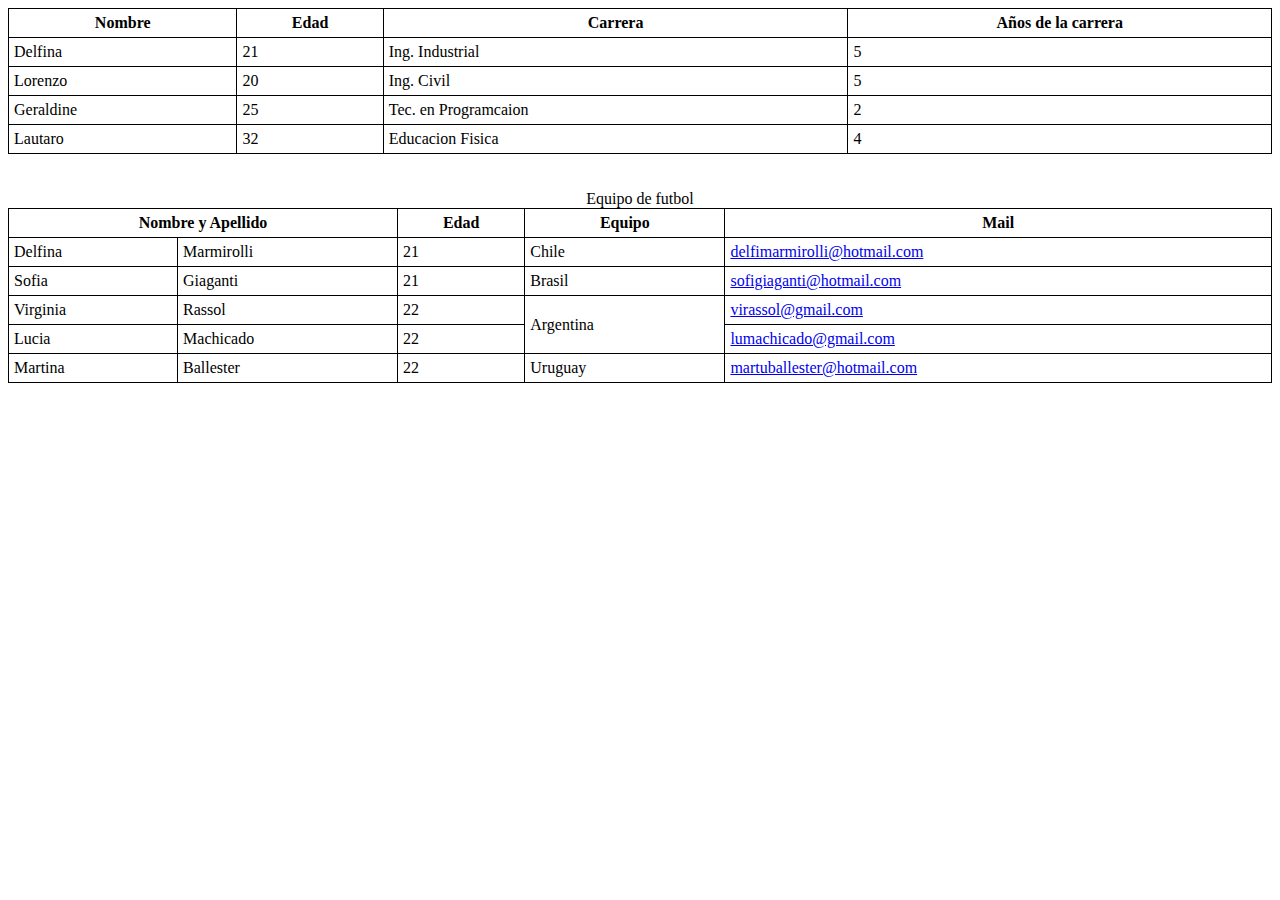
<file: UTN/LabComII/utn-labcomII-practices/U02P02/index.html>
<!DOCTYPE html>
<html lang="en">
<head>
    <meta charset="UTF-8">
    <meta name="viewport" content="width=device-width, initial-scale=1.0">
    <title>Practica 2</title>

    <style>
        table,
        td,
        th{
            border: 1px solid black;
            border-collapse: collapse;
            padding: 5px;
        }
        table{
            width: 100%;
        }
    </style>
</head>
<body>
    <table>
        <thead>
            <tr>
                <th>Nombre</th>
                <th>Edad</th>
                <th>Carrera</th>
                <th>Años de la carrera</th>
            </tr>
        </thead>
        <tbody>
            <tr>
                <td>Delfina</td>
                <td>21</td>
                <td>Ing. Industrial</td>
                <td>5</td>
            </tr>
            <tr>
                <td>Lorenzo</td>
                <td>20</td>
                <td>Ing. Civil</td>
                <td>5</td>
            </tr>
            <tr>
                <td>Geraldine</td>
                <td>25</td>
                <td>Tec. en Programcaion</td>
                <td>2</td>
            </tr>
            <tr>
                <td>Lautaro</td>
                <td>32</td>
                <td>Educacion Fisica</td>
                <td>4</td>
            </tr>
        </tbody>
    </table>
    <br>
    <br>
    <table>
        <caption>Equipo de futbol</caption>
        <thead>
            <tr>
                <th colspan="2">Nombre y Apellido</th>
                <th>Edad</th>
                <th>Equipo</th>
                <th>Mail</th>
            </tr>
        </thead>
        <tbody>
            <tr>
                <td>Delfina</td>
                <td>Marmirolli</td>
                <td>21</td>
                <td>Chile</td>
                <td> <a href="mailto:delfimarmirolli@hotmail.com">delfimarmirolli@hotmail.com</a></td>
            </tr>
            <tr>
                <td>Sofia</td>
                <td>Giaganti</td>
                <td>21</td>
                <td>Brasil</td>
                <td> <a href="mailto:sofigiaganti@hotmail.com">sofigiaganti@hotmail.com</a></td>
            </tr>
            <tr>
                <td>Virginia</td>
                <td>Rassol</td>
                <td>22</td>
                <td rowspan="2">Argentina</td>
                <td> <a href="mailto:virassol@gmail.com">virassol@gmail.com</a></td>
            </tr>
            <tr>
                <td>Lucia</td>
                <td>Machicado</td>
                <td>22</td>
                <td> <a href="mailto:lumachicado@gmail.com">lumachicado@gmail.com</a></td>
            </tr>
            <tr>
                <td>Martina</td>
                <td>Ballester</td>
                <td>22</td>
                <td>Uruguay</td>
                <td> <a href="mailto:martuballester@hotmail.com">martuballester@hotmail.com</a></td>
            </tr>
        </tbody>
    </table>
</body>
</html>
</file>
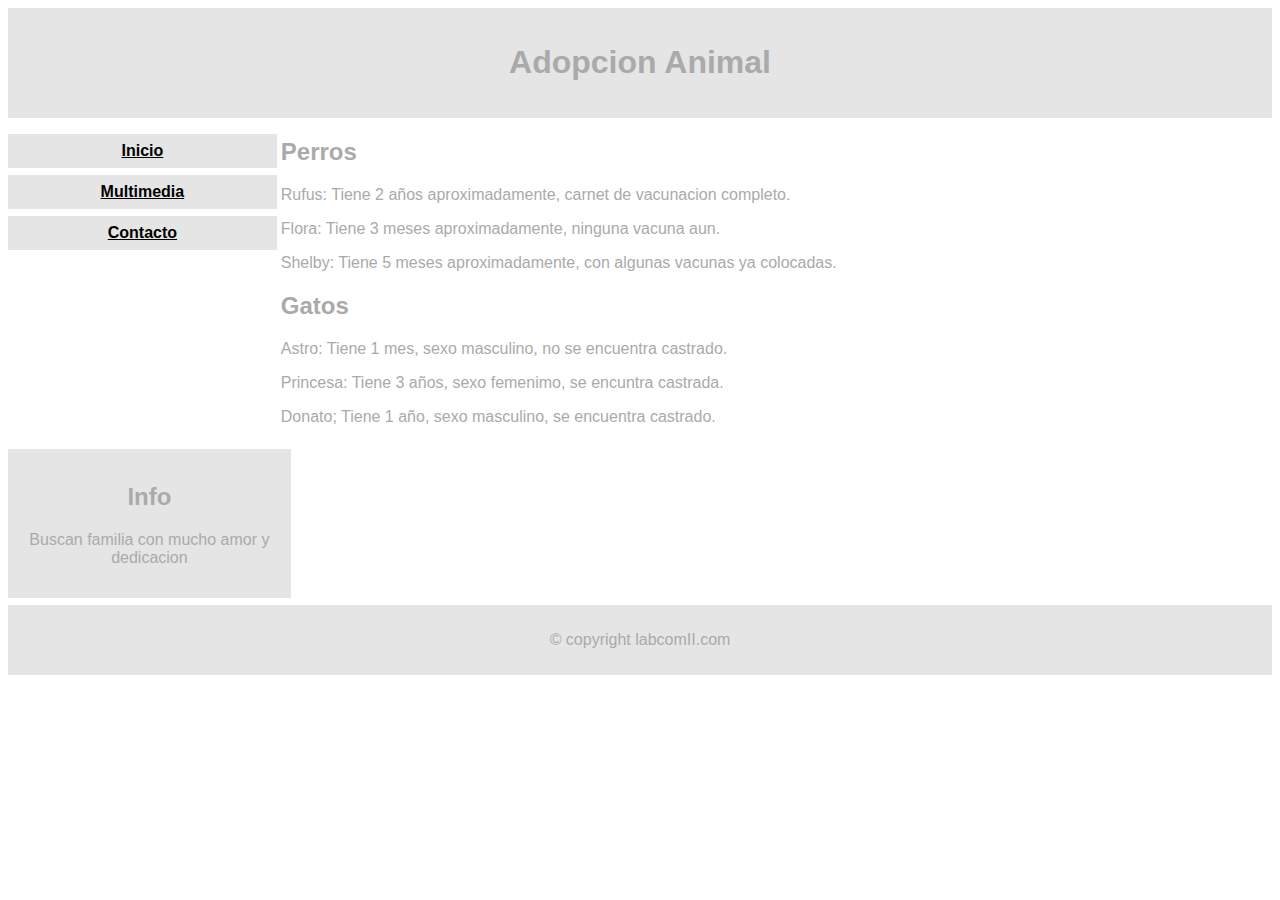
<file: UTN/LabComII/utn-labcomII-practices/U02P03/index.html>
<!DOCTYPE html>
<html lang="en">
<head>
    <meta charset="UTF-8">
    <meta name="viewport" content="width=device-width, initial-scale=1.0">
    <title>Practica 3</title>

    <link rel="stylesheet" href="css/index.css">
    
</head>
<body>

    <!-- Encabezado -->
    <header>
        <h1>Adopcion Animal</h1>
    </header>
    <div class="container">
        <!-- Navegación / cotenedor izquierdo -->
        <nav>
            <ul>
                <li><a href="#">Inicio</a></li>
                <li><a href="multimedia.html">Multimedia</a></li>
                <li><a href="contact.html">Contacto</a></li>
            </ul>   
        </nav>
        <!-- Contenedor principal -->
        <main>
            <section>
                <h2>Perros</h2>
                <p>Rufus: Tiene 2 años aproximadamente, carnet de vacunacion completo.</p>
                <p>Flora: Tiene 3 meses aproximadamente, ninguna vacuna aun.</p>
                <p>Shelby: Tiene 5 meses aproximadamente, con algunas vacunas ya colocadas.</p>
            </section>
            <section>
                <h2>Gatos</h2>
                <p>Astro: Tiene 1 mes, sexo masculino, no se encuentra castrado.</p>
                <p>Princesa: Tiene 3 años, sexo femenimo, se encuntra castrada.</p>
                <p>Donato; Tiene 1 año, sexo masculino, se encuentra castrado.</p>
            </section>
        </main>
        <!-- Contenedor secundario / derecho -->
        <div class="right">
            <h2>Info</h2>
            <p>Buscan familia con mucho amor y dedicacion</p>
        </div>
    </div>
    <!-- Pie de Página-->
    <footer>
        <p>© copyright labcomII.com</p>
    </footer>
    
</body>
</html>
</file>
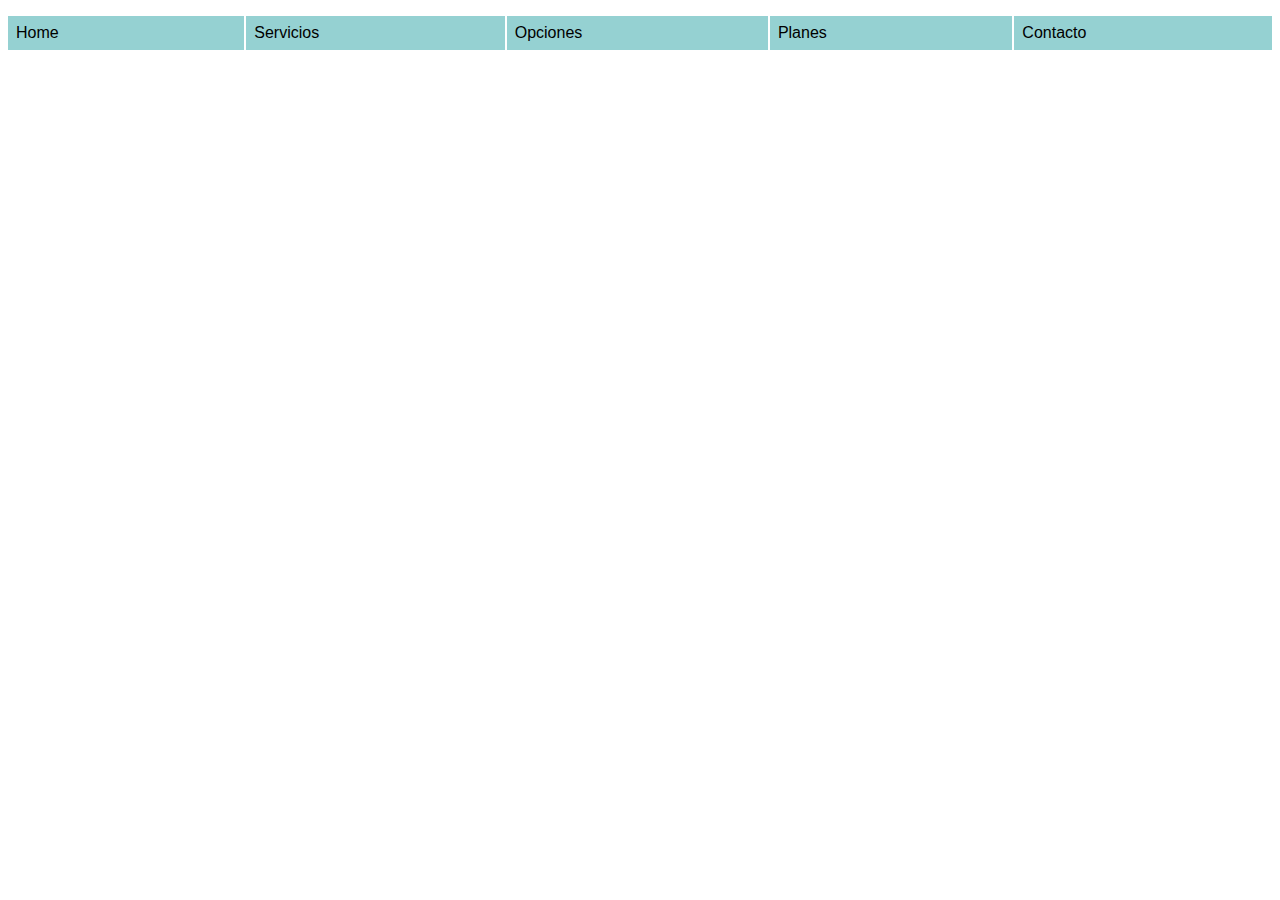
<file: Ejercicio1.html>
<!doctype html>
<html>
<head>
    <meta charset="utf-8">
    <title>Ejercicio numero 1 de uso del flexbox</title>
    <style>
        ul{
            display:flex;
            justify-content: space-between;
            gap: 2px;
            padding:0;
            list-style: none;
        } 
        ul li{
            background: rgba(123,198,199,0.8);
            flex-grow: 1;
        }
        ul a, ul a:link{
            font-family: sans-serif;
            text-decoration: none;
            color: black;
            padding: 8px;
            display:block;
            width:100%;
        }
    </style>
</head>
<body>
    <ul>
        <li><a href="#">Home</a></li>
        <li><a href="#">Servicios</a></li>
        <li><a href="#">Opciones</a></li>
        <li><a href="#">Planes</a></li>
        <li><a href="#">Contacto</a></li>
    </ul>
</body>
</html>
</file>
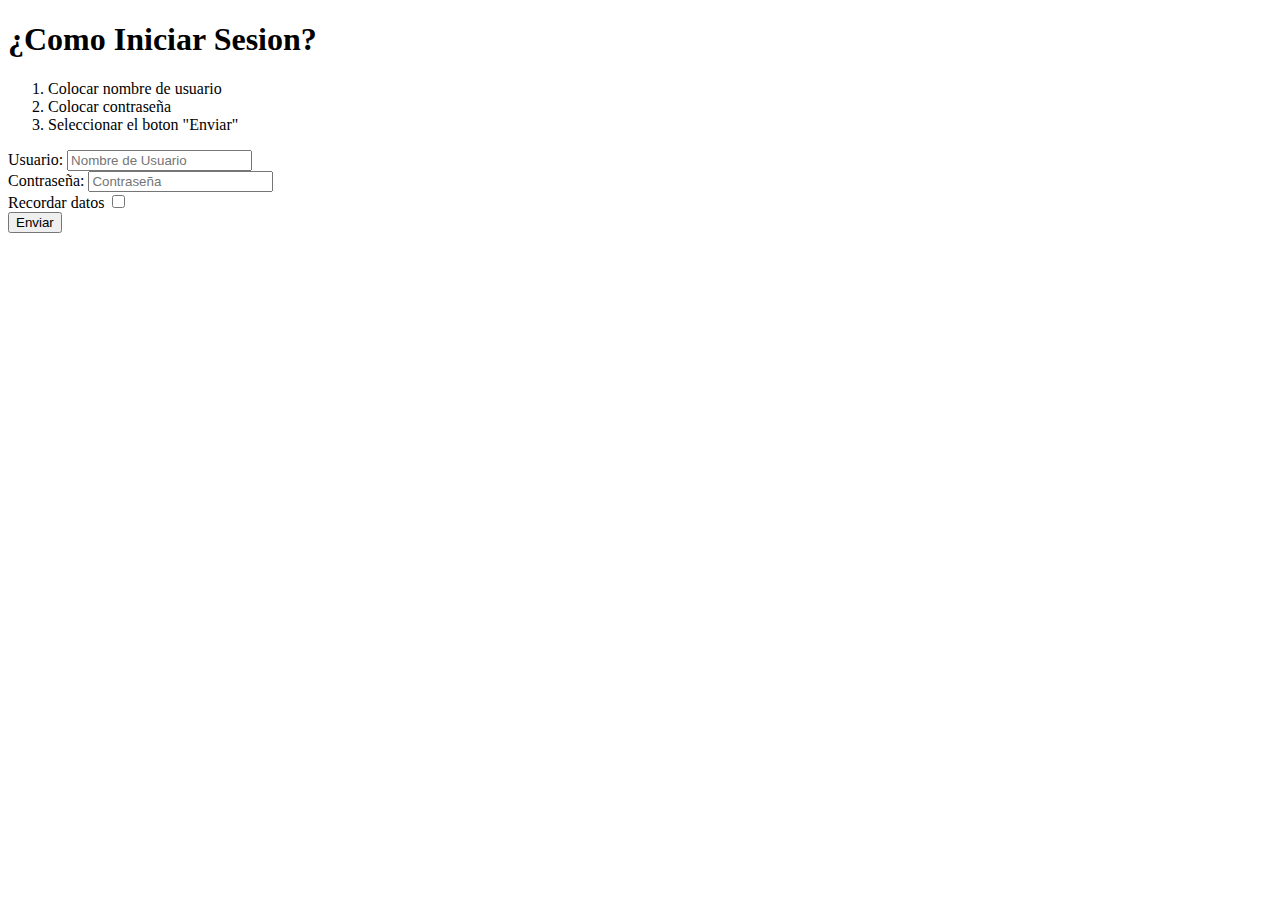
<file: UTN/LabComII/utn-labcomII-practices/U02P02/login.html>
<!DOCTYPE html>
<html lang="en">
<head>
    <meta charset="UTF-8">
    <meta name="viewport" content="width=device-width, initial-scale=1.0">
    <title>Iniciar Sesion</title>
</head>
<body>
    <h1>¿Como Iniciar Sesion?</h1>
    <p1>
        <ol>
            <li>Colocar nombre de usuario</li>
            <li>Colocar contraseña</li>
            <li>Seleccionar el boton "Enviar"</li>
        </ol>
    </p1>
    <form action="/iniciarsesion.php" method="POST" target="_blank">
        
        <label for="text">Usuario:</label>
        <input  type="text" 
                name="text" 
                id="text"
                placeholder="Nombre de Usuario"
        />
        <br>
        <label for="password">Contraseña:</label>
        <input  type="password"
                name="password"
                id="password"
                placeholder="Contraseña"
        />
        <br>
        <label for="checkbox">Recordar datos</label>
        <input type="checkbox"
                name="checkbox"
                id="checkbox"
        />
        <br>
        <input type="button"
                value="Enviar"
        />

    </form>
</body>
</html>
</file>
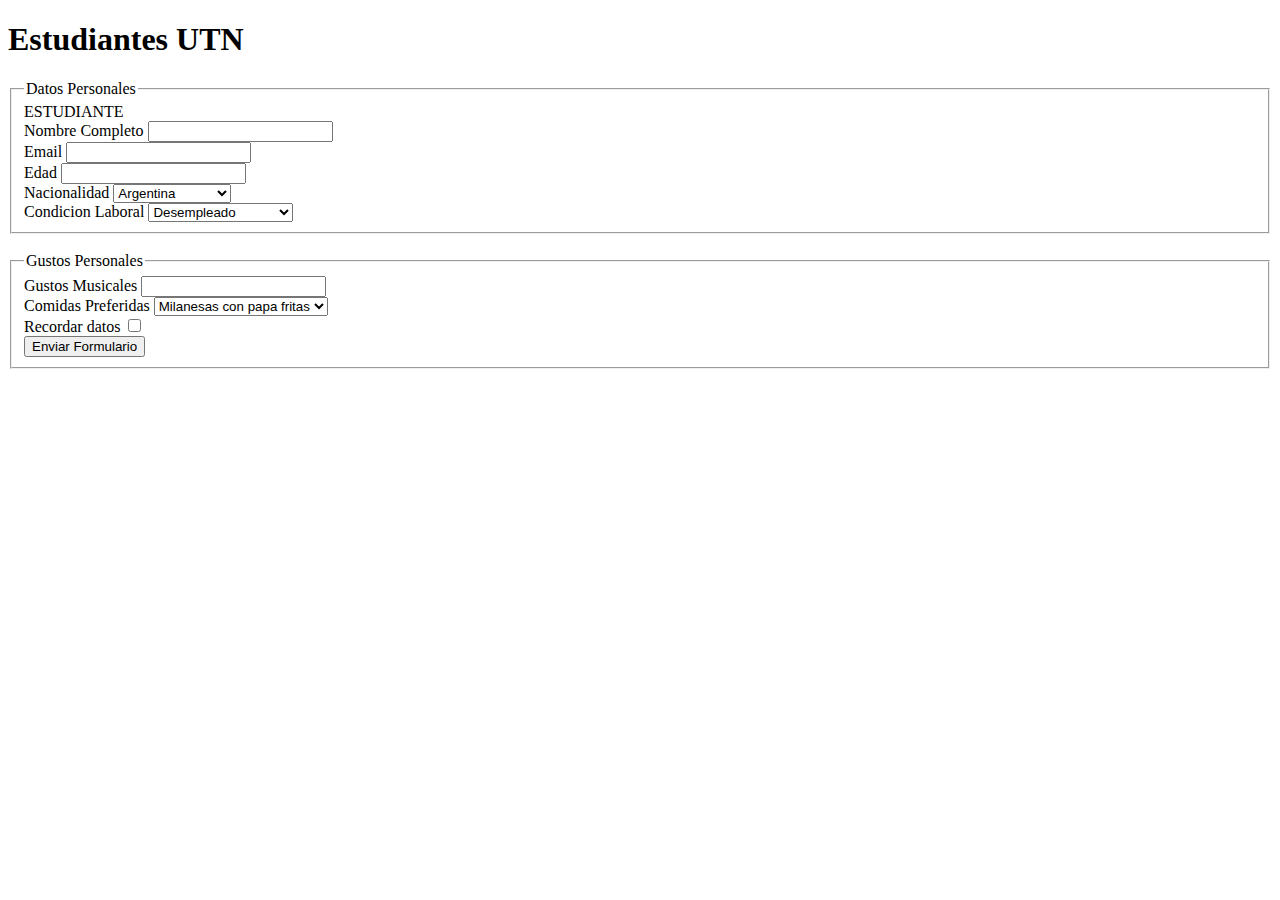
<file: UTN/LabComII/utn-labcomII-practices/U02P02/perfil.html>
<!DOCTYPE html>
<html lang="en">
<head>
    <meta charset="UTF-8">
    <meta name="viewport" content="width=device-width, initial-scale=1.0">
    <title>Datos Personales</title>
</head>
<body>
    <h1>Estudiantes UTN</h1>
    <form>
    <fieldset>
        <legend>Datos Personales</legend>

        <label for="text">ESTUDIANTE</label>
        <br>
        <label for="text">Nombre Completo</label>
        <input  type="text"
                name="text"
                id="text"
        />
        <br>
        <label for="text">Email</label>
        <input type="text"
                name="text"
                id="text"
        />
        <br>
        <label for="number">Edad</label>
        <input  type="number"
                name="number"
                id="number"
        />
        <br>
        <label for="seleccionable">Nacionalidad</label>
        <select name="seleccionable" id="seleccionable">
            <option value="Argentina">Argentina</option>
            <option value="Estadounidense">Estadounidense</option>
            <option value="China">China</option>
        </select>
        <br>
        <label for="seleccionable">Condicion Laboral</label>
        <select name="seleccionable" id="seleccionable">
            <option value="Desempleado">Desempleado</option>
            <option value="En busqueda laboral">En busqueda laboral</option>
            <option value="Trabajo part time">Trabajo part time</option>
            <option value="Trabajo full time">Trabajo full time</option>
        </select>
    </fieldset>
    <br>
    <fieldset>
        <legend>Gustos Personales</legend>

        <label for="text">Gustos Musicales</label>
        <input type="text"
                name="text"
                id="text"
        />
        <br>
        <label for="seleccionable">Comidas Preferidas</label>
        <select name="seleccionable" id="seleccionable">
            <option value="Milanesas con papa fritas">Milanesas con papa fritas</option>
            <option value="Pizza">Pizza</option>
            <option value="Sushi">Sushi</option>
        </select>
        <br>
        <label for="checkbox">Recordar datos</label>
        <input  type="checkbox"
                name="checkbox"
                id="checkbox"
        />
        <br>
        <input type="button"
                value="Enviar Formulario"
        />
    </fieldset>
    </form>
</body>
</html>
</file>
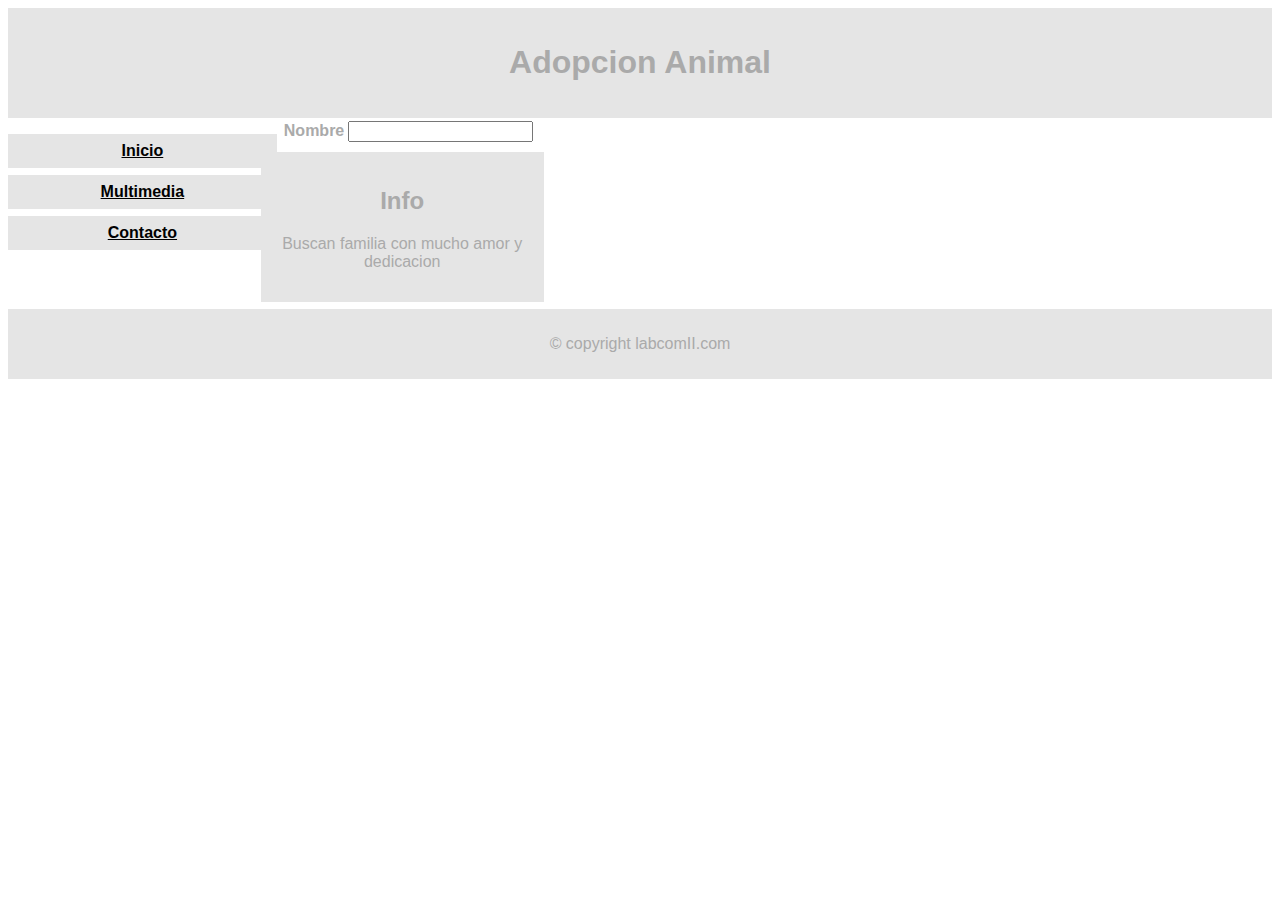
<file: UTN/LabComII/utn-labcomII-practices/U02P03/contact.html>
<!DOCTYPE html>
<html lang="en">
<head>
    <meta charset="UTF-8">
    <meta name="viewport" content="width=device-width, initial-scale=1.0">
    <title>Practica 3</title>

    <link rel="stylesheet" href="css/index.css">
    
</head>
<body>

    <!-- Encabezado -->
    <header>
        <h1>Adopcion Animal</h1>
    </header>
    <div class="container">
        <!-- Navegación / cotenedor izquierdo -->
        <nav>
            <ul>
                <li><a href="#">Inicio</a></li>
                <li><a href="multimedia.html">Multimedia</a></li>
                <li><a href="contact.html">Contacto</a></li>
            </ul>   
        </nav>
        <!-- Contenedor principal -->
        <main>
            <form>
                <table>
                    <thead>
                        <tr>
                            <th>
                                <label for="text">Nombre</label>
                            </th>
                            <th>
                                <input type="text"
                                        name="text"
                                        id="text"
                                />
                            </th>
                        </tr>
                    </thead>
                </table>
            </form>
        </main>
        <!-- Contenedor secundario / derecho -->
        <div class="right">
            <h2>Info</h2>
            <p>Buscan familia con mucho amor y dedicacion</p>
        </div>
    </div>
    <!-- Pie de Página-->
    <footer>
        <p>© copyright labcomII.com</p>
    </footer>
    
</body>
</html>
</file>
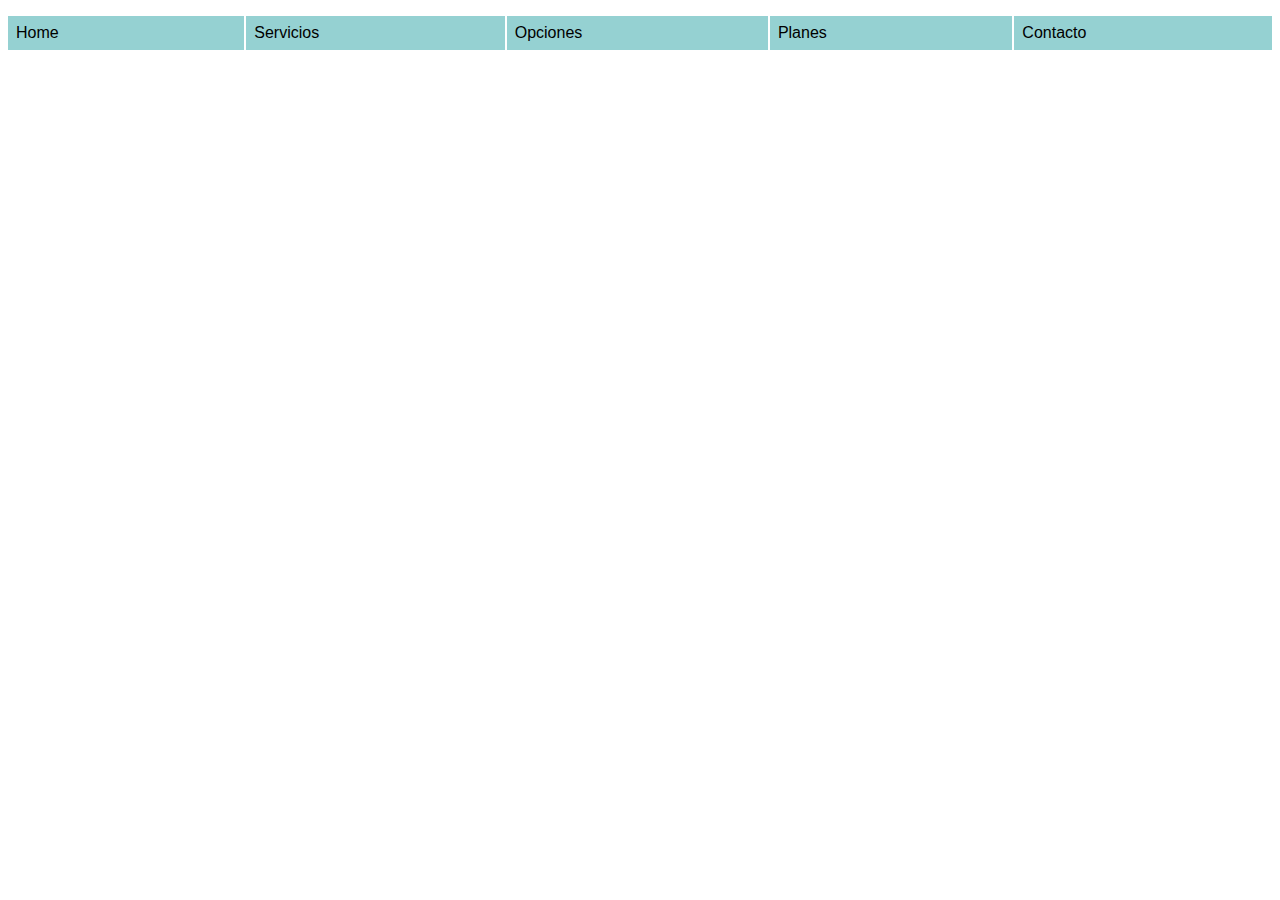
<file: UTN/LabComII/utn-labcomII-practices/U03P01/FlexBox/Ejercicio1.html>
<!doctype html>
<html>
<head>
    <meta charset="utf-8">
    <title>Ejercicio 1 flexbox</title>
    <style>
        ul{
            display:flex;
            justify-content: space-between;
            gap: 2px;
            padding:0;
            list-style: none;
        } 
        ul li{
            background: rgba(123,198,199,0.8);
            flex-grow: 1;
        }
        ul a, ul a:link{
            font-family: sans-serif;
            text-decoration: none;
            color: black;
            padding: 8px;
            display:block;
            width:100%;
        }
    </style>
</head>
<body>
    <ul>
        <li><a href="#">Home</a></li>
        <li><a href="#">Servicios</a></li>
        <li><a href="#">Opciones</a></li>
        <li><a href="#">Planes</a></li>
        <li><a href="#">Contacto</a></li>
    </ul>
</body>
</html>
</file>
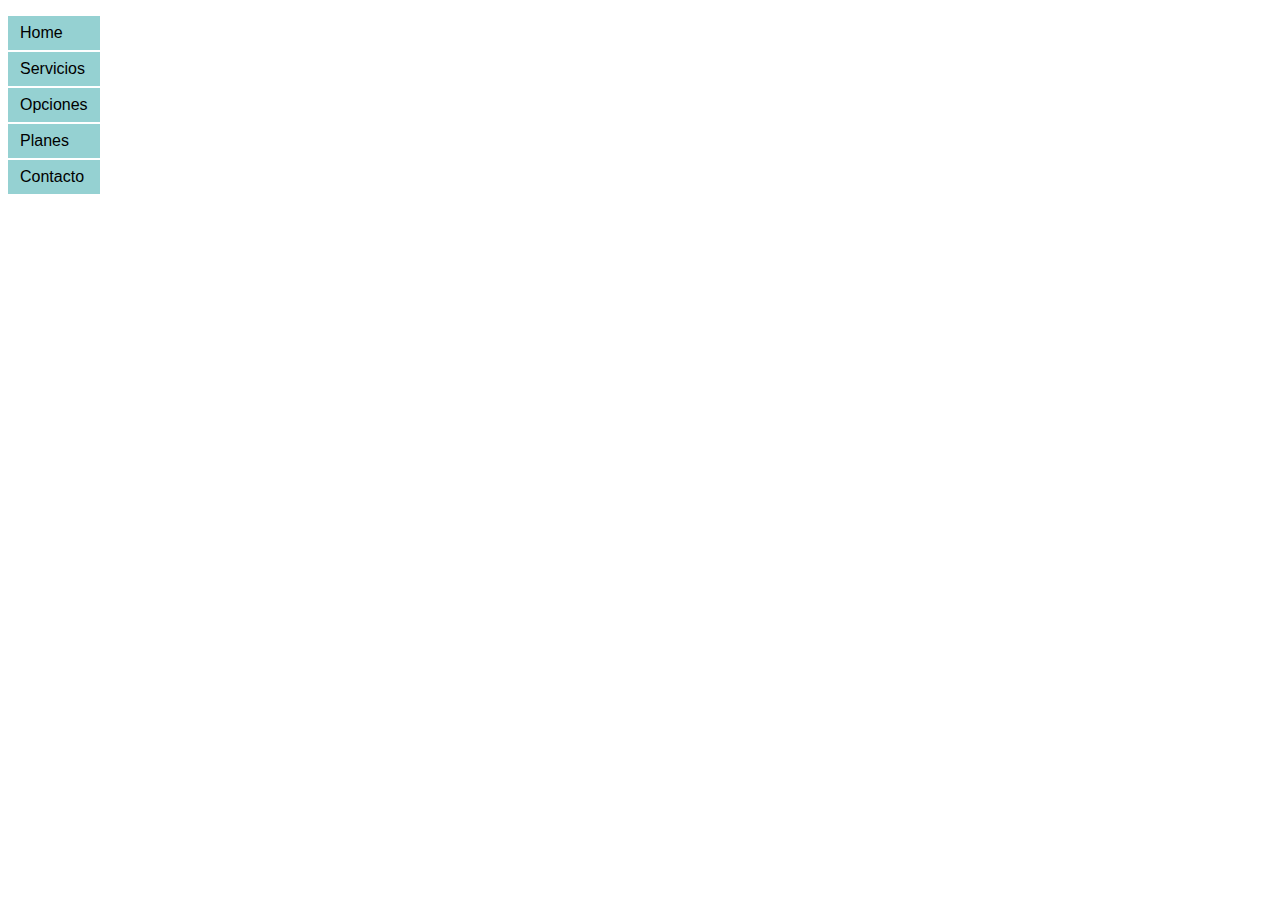
<file: UTN/LabComII/utn-labcomII-practices/U03P01/FlexBox/Ejercicio2.html>
<!doctype html>
<html>
<head>
    <meta charset="utf-8">
    <title>Ejercicio 2 flexbox</title>
    <style>
        ul{
            display:flex;
            flex-direction: column;
            width: max-content;
            justify-content: space-between;
            gap: 2px;
            padding:0;
            list-style: none;
        } 
        ul li{
            background: rgba(123,198,199,0.8);
        }
        ul a, ul a:link{
            font-family: sans-serif;
            text-decoration: none;
            color: black;
            padding: 8px 12px;
            display:block;
            width:100%;
        }
    </style>
</head>
<body>
    <ul>
        <li><a href="#">Home</a></li>
        <li><a href="#">Servicios</a></li>
        <li><a href="#">Opciones</a></li>
        <li><a href="#">Planes</a></li>
        <li><a href="#">Contacto</a></li>
    </ul>
</body>
</html>
</file>
<file: UTN/LabComII/utn-labcomII-practices/U02P03/css/index.css>
<style>
        * {
            box-sizing: border-box;
        }

        body {
            font-family: Verdana, Geneva, Tahoma, sans-serif;
            color: #aaaaaa;
        }

        div.container {
            overflow: auto;
        }

        header {
            background-color: #e5e5e5;
            padding: 15px;
            text-align: center;
        }

        nav {
            float: left;
            width: 20%;
            text-align: center;
        }

        nav ul {
            padding-left: 0px;
        }
        
        nav li {
            list-style: none;
        }
        nav li a {
            background-color: #e5e5e5;
            padding: 8px;
            margin-top: 7px;
            display: block;
            width: 100%;
            color: black;
            font-weight: 700;
        }

        main {
            float: left;
            width: 60%;
            padding: 0 20px;
        }

        .right {
            background-color: #e5e5e5;
            float: left;
            width: 20%;
            padding: 15px;
            margin-top: 7px;
            text-align: center;
        }
        
        footer {
            background-color: #e5e5e5;
            text-align: center;
            padding: 10px;
            margin-top: 7px;
        }

        /* For mobile phones: */
        @media only screen and (max-width: 620px) {
            nav,
            main,
            .right {
                width: 100%;
            }
        }
    </style>
</file>
